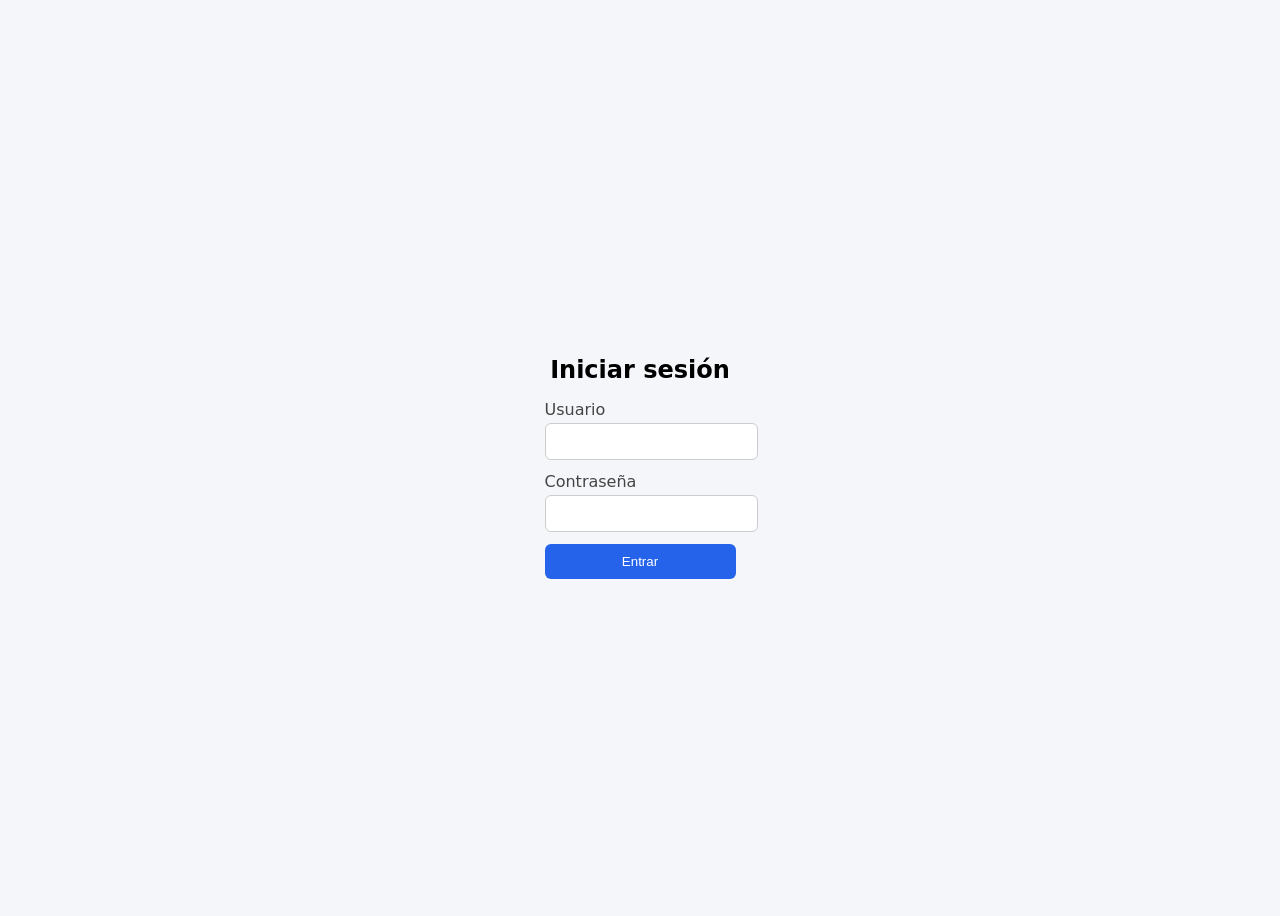
<file: frontend/Index.html>
<!DOCTYPE html>
<html lang="es">
<head>
  <meta charset="UTF-8">
  <title>Gestor de Inventario - Farmacia</title>
  <meta name="viewport" content="width=device-width, initial-scale=1.0">
  <link rel="stylesheet" href="styles.css">
</head>
<body>
  <div class="layout">
    <!-- SIDEBAR -->
    <aside class="sidebar">

      <div class="sidebar-user" id="sidebar-user">
        <img src="https://ui-avatars.com/api/?name=JD&background=2563eb&color=fff" class="sidebar-user-img">
        <div>
          <h3 id="side-nombre">JD</h3>
          <p id="side-rol">Gerente</p>
        </div>
        <span class="user-dropdown-icon">▼</span>
      </div>

      <div class="user-dropdown" id="user-dropdown">
        <button id="btn-cambiar-pass">Cambiar contraseña</button>
        <button id="btn-logout">Cerrar sesión</button>
      </div>

      <div class="sidebar-header">
        <h2>Menú</h2>
      </div>

      <nav class="sidebar-nav">
        <button class="nav-item active" data-section="dashboard">Dashboard</button>
        <button class="nav-item" data-section="productos">Productos</button>
        <button class="nav-item" data-section="stock">Stock</button>
        <button class="nav-item" data-section="facturas">Facturas</button>
        <button class="nav-item" data-section="proveedores">Proveedores</button>
        <button class="nav-item" data-section="clientes">Clientes</button>
        <button class="nav-item" data-section="usuarios">Usuarios</button>
      </nav>
    </aside>

    <!-- MAIN -->
    <main class="main">

      <!-- TOPBAR -->
      <header class="topbar">
        <h1 id="section-title">Dashboard</h1>
        <div class="user-info">
          <span id="top-usuario">Usuario: JD</span>
        </div>
      </header>

      <!-- DASHBOARD -->
      <section id="dashboard" class="section visible">
        <div class="cards">
          <div class="card">
            <h3>Productos activos</h3>
            <p id="card-productos">0</p>
          </div>
          <div class="card">
            <h3>Stock total</h3>
            <p id="card-stock">0</p>
          </div>
          <div class="card">
            <h3>Facturas hoy</h3>
            <p id="card-facturas">0</p>
          </div>
          <div class="card">
            <h3>Proveedores</h3>
            <p id="card-proveedores">0</p>
          </div>
        </div>

        <div class="panel">
          <h2>Resumen rápido</h2>
          <canvas id="chart-placeholder"></canvas>
          <p class="hint">Aquí puedes integrar luego gráficos (Chart.js, etc.).</p>
        </div>
      </section>

      <!-- PRODUCTOS -->
      <section id="productos" class="section">
        <div class="section-header">
          <h2>Gestión de productos</h2>
          <button id="btn-nuevo-producto" class="btn-primary">Nuevo producto</button>
        </div>

        <table class="table">
          <thead>
            <tr>
              <th>ID</th>
              <th>Nombre</th>
              <th>Categoría</th>
              <th>Proveedor</th>
              <th>Precio venta</th>
              <th>Cantidad</th>
              <th>Estado</th>
              <th>Acciones</th>
            </tr>
          </thead>
          <tbody id="tabla-productos"></tbody>
        </table>
      </section>

      <!-- STOCK -->
      <section id="stock" class="section">
        <div class="section-header">
          <h2>Gestión de stock</h2>
        </div>

        <table class="table">
          <thead>
            <tr>
              <th>Producto</th>
              <th>Cantidad actual</th>
              <th>Mínima</th>
              <th>Máxima</th>
              <th>Estado</th>
            </tr>
          </thead>
          <tbody id="tabla-stock"></tbody>
        </table>
      </section>

      <!-- FACTURAS -->
      <section id="facturas" class="section">
        <div class="section-header">
          <h2>Facturas</h2>
          <button id="btn-nueva-factura" class="btn-primary">Nueva factura</button>
        </div>

        <table class="table">
          <thead>
            <tr>
              <th>N° Factura</th>
              <th>Cliente</th>
              <th>Fecha</th>
              <th>Subtotal</th>
              <th>Impuesto</th>
              <th>Total</th>
            </tr>
          </thead>
          <tbody id="tabla-facturas"></tbody>
        </table>
      </section>

      <!-- PROVEEDORES -->
      <section id="proveedores" class="section">
        <div class="section-header">
          <h2>Proveedores</h2>
          <button id="btn-nuevo-proveedor" class="btn-primary">Nuevo proveedor</button>
        </div>
        <table class="table">
          <thead>
            <tr>
              <th>Nombre</th>
              <th>Teléfono</th>
              <th>Correo</th>
              <th>Dirección</th>
              <th>Acciones</th>
            </tr>
          </thead>
          <tbody id="tabla-proveedores"></tbody>
        </table>
      </section>

      <!-- CLIENTES -->
      <section id="clientes" class="section">
        <div class="section-header">
          <h2>Clientes</h2>
        </div>
        <table class="table">
          <thead>
            <tr>
              <th>Nombre</th>
              <th>Cédula</th>
              <th>Teléfono</th>
            </tr>
          </thead>
          <tbody id="tabla-clientes"></tbody>
        </table>
      </section>

      <!-- USUARIOS -->
      <section id="usuarios" class="section">
        <div class="section-header">
  <h2>Usuarios del sistema</h2>
  <button id="btn-nuevo-usuario" class="btn-primary">Nuevo usuario</button>
</div>
        <table class="table">
          <thead>
            <tr>
              <th>Nombre</th>
              <th>Rol</th>
              <th>Usuario</th>
              <th>Acciones</th>
            </tr>
          </thead>
          <tbody id="tabla-usuarios"></tbody>
        </table>
      </section>

    </main>
  </div>

  <!-- MODAL NUEVO / EDITAR PRODUCTO -->
 <div id="modal-producto" class="modal">
  <div class="modal-content">
    <h2 id="modal-title">Nuevo producto</h2>
      <form id="form-producto">
        <div class="form-group">
          <label>Nombre</label>
          <input type="text" id="prod-nombre" required>
        </div>
        <div class="form-group">
          <label>Categoría</label>
          <select id="prod-categoria"></select>
        </div>
        <div class="form-group">
          <label>Proveedor</label>
          <select id="prod-proveedor"></select>
        </div>
        <div class="form-group">
  <label>Descripción</label>
  <input type="text" id="prod-descripcion">
</div>

<div class="form-group">
  <label>Código de barras</label>
  <input type="text" id="prod-codigo">
</div>

<div class="form-group">
  <label>Fecha de vencimiento</label>
  <input type="date" id="prod-vencimiento">
</div>

        <div class="form-group">
          <label>Precio venta</label>
          <input type="number" step="0.01" id="prod-precio" required>
        </div>
        <div class="form-group">
          <label>Cantidad inicial</label>
          <input type="number" id="prod-cantidad" min="0" required>
        </div>
        <div class="form-actions">
          <button type="button" id="btn-cancelar" class="btn-secondary">Cancelar</button>
          <button type="submit" class="btn-primary">Guardar</button>
        </div>
      </form>
    </div>
  </div>

<!-- MODAL NUEVO PROVEEDOR -->
<div id="modal-proveedor" class="modal">
  <div class="modal-content">
    <h2 id="modal-prov-title">Nuevo proveedor</h2>

    <form id="form-proveedor">
      <div class="form-group">
        <label>Nombre</label>
        <input type="text" id="prov-nombre" required>
      </div>

      <div class="form-group">
        <label>Teléfono</label>
        <input type="text" id="prov-telefono" required>
      </div>

      <div class="form-group">
        <label>Correo</label>
        <input type="email" id="prov-correo" required>
      </div>

      <div class="form-group">
  <label>Dirección</label>
  <input type="text" id="prov-direccion">
</div>


      <div class="form-actions">
        <button type="button" id="btn-cancelar-prov" class="btn-secondary">Cancelar</button>
        <button type="submit" class="btn-primary">Guardar</button>
      </div>
    </form>

  </div>
</div>

<div id="modal-usuario" class="modal">
  <div class="modal-content">
    <h2 id="modal-user-title">Nuevo usuario</h2>

    <form id="form-usuario">

  <input type="hidden" id="user-id">

  <div class="form-group">
    <label>Nombre</label>
    <input type="text" id="user-nombre" required>
  </div>

  <div class="form-group">
    <label>Usuario</label>
    <input type="text" id="user-usuario" required>
  </div>

  <div class="form-group">
    <label>Contraseña</label>
    <input type="password" id="user-contrasena">
  </div>

  <div class="form-group">
    <label>Rol</label>
    <select id="user-rol"></select>
  </div>

  <div class="form-group">
    <label>Estado</label>
    <select id="user-estado">
      <option value="1">Activo</option>
      <option value="0">Inactivo</option>
    </select>
  </div>

  <div class="form-actions">
    <button type="button" class="btn-secondary" onclick="document.getElementById('modal-usuario').classList.remove('visible')">Cancelar</button>
    <button type="submit" class="btn-primary">Guardar</button>
  </div>
</form>

  </div>
</div>



  <script src="app.js"></script>
</body>
</html>
</file>
<file: frontend/styles.css>
* {
  box-sizing: border-box;
  margin: 0;
  padding: 0;
  font-family: system-ui, -apple-system, BlinkMacSystemFont, "Segoe UI", sans-serif;
}

body {
  background: #f4f6f9;
  color: #222;
}

.layout {
  display: flex;
  min-height: 100vh;
}

/* SIDEBAR */
.sidebar {
  width: 240px;
  background: #1f2933;
  color: #fff;
  display: flex;
  flex-direction: column;
  padding: 16px;
}

.sidebar-header h2 {
  margin-bottom: 4px;
}

.sidebar-header p {
  font-size: 0.85rem;
  color: #cbd2d9;
}

/* PERFIL EN EL SIDEBAR */
.sidebar-user {
  display: flex;
  align-items: center;
  gap: 12px;
  padding: 12px;
  background: #323f4b;
  border-radius: 8px;
  margin-bottom: 16px;
  cursor: pointer;
  position: relative;
}

.sidebar-user-img {
  width: 48px;
  height: 48px;
  border-radius: 50%;
}

.sidebar-user h3 {
  margin: 0;
  font-size: 1rem;
  color: #fff;
}

.sidebar-user p {
  margin: 0;
  font-size: 0.8rem;
  color: #cbd2d9;
}

.user-dropdown-icon {
  margin-left: auto;
  color: #cbd2d9;
  font-size: 0.8rem;
}

/* MENÚ DESPLEGABLE */
.user-dropdown {
  display: none;
  flex-direction: column;
  background: #3e4c59;
  border-radius: 6px;
  margin-bottom: 16px;
  overflow: hidden;
}

.user-dropdown button {
  background: transparent;
  border: none;
  color: #fff;
  padding: 10px;
  text-align: left;
  cursor: pointer;
  font-size: 0.9rem;
}

.user-dropdown button:hover {
  background: #52606d;
}

.user-dropdown.show {
  display: flex;
}

.sidebar-nav {
  margin-top: 24px;
  display: flex;
  flex-direction: column;
  gap: 8px;
}

.nav-item {
  background: transparent;
  border: none;
  color: #cbd2d9;
  text-align: left;
  padding: 10px 12px;
  border-radius: 6px;
  cursor: pointer;
  transition: background 0.2s, color 0.2s;
}

.nav-item:hover {
  background: #323f4b;
  color: #fff;
}

.nav-item.active {
  background: #3e4c59;
  color: #fff;
}

/* MAIN */
.main {
  flex: 1;
  padding: 16px 24px;
}

/* TOPBAR */
.topbar {
  display: flex;
  justify-content: space-between;
  align-items: center;
  margin-bottom: 16px;
}

.topbar h1 {
  font-size: 1.4rem;
}

.user-info {
  font-size: 0.9rem;
  color: #52606d;
}

/* SECTIONS */
.section {
  display: none;
}

.section.visible {
  display: block;
}

/* CARDS */
.cards {
  display: grid;
  grid-template-columns: repeat(auto-fit, minmax(180px, 1fr));
  gap: 16px;
  margin-bottom: 24px;
}

.card {
  background: #fff;
  border-radius: 8px;
  padding: 16px;
  box-shadow: 0 1px 3px rgba(0,0,0,0.08);
}

.card h3 {
  font-size: 0.95rem;
  color: #52606d;
  margin-bottom: 8px;
}

.card p {
  font-size: 1.4rem;
  font-weight: 600;
}

/* PANEL */
.panel {
  background: #fff;
  border-radius: 8px;
  padding: 16px;
  box-shadow: 0 1px 3px rgba(0,0,0,0.08);
}

.panel h2 {
  font-size: 1.1rem;
  margin-bottom: 12px;
}

.hint {
  font-size: 0.85rem;
  color: #9aa5b1;
  margin-top: 8px;
}

/* TABLES */
.table {
  width: 100%;
  border-collapse: collapse;
  margin-top: 12px;
  background: #fff;
  border-radius: 8px;
  overflow: hidden;
  box-shadow: 0 1px 3px rgba(0,0,0,0.08);
}

.table thead {
  background: #e4e7eb;
}

.table th,
.table td {
  padding: 10px 12px;
  font-size: 0.9rem;
  border-bottom: 1px solid #e4e7eb;
}

.table tbody tr:hover {
  background: #f5f7fa;
}

/* SECTION HEADER */
.section-header {
  display: flex;
  justify-content: space-between;
  align-items: center;
  margin-bottom: 8px;
}

/* BUTTONS */
.btn-primary,
.btn-secondary {
  border: none;
  border-radius: 6px;
  padding: 8px 14px;
  font-size: 0.9rem;
  cursor: pointer;
  transition: background 0.2s, color 0.2s;
}

.btn-primary {
  background: #2563eb;
  color: #fff;
}

.btn-primary:hover {
  background: #1d4ed8;
}

.btn-secondary {
  background: #e4e7eb;
  color: #111827;
}

.btn-secondary:hover {
  background: #cbd2d9;
}

/* BOTONES DE ACCIÓN EN TABLAS */
.action-btn {
  border: none;
  background: transparent;
  cursor: pointer;
  font-size: 1.1rem;
  padding: 4px 6px;
  border-radius: 6px;
  transition: background 0.2s, color 0.2s;
}

.action-btn.edit {
  color: #2563eb;
}

.action-btn.edit:hover {
  background: rgba(37, 99, 235, 0.15);
}

.action-btn.delete {
  color: #dc2626;
}

.action-btn.delete:hover {
  background: rgba(220, 38, 38, 0.15);
}




.section {
  display: none;
}

.section.visible {
  display: block;
}



/* MODAL */
.modal {
  display: none;
  position: fixed;
  inset: 0;
  background: rgba(0,0,0,0.45);
  justify-content: center;
  align-items: center;
  z-index: 999;
}

.modal.visible {
  display: flex;
}

.modal-content {
  background: #fff;
  padding: 20px;
  border-radius: 8px;
  width: 420px;
  animation: fadeIn .25s ease;
}

@keyframes fadeIn {
  from { opacity: 0; transform: scale(.95); }
  to { opacity: 1; transform: scale(1); }
}

/* FORM */
.form-group {
  margin-bottom: 10px;
}

.form-group label {
  display: block;
  font-size: 0.85rem;
  margin-bottom: 4px;
  color: #52606d;
}

.form-group input {
  width: 100%;
  padding: 8px;
  border-radius: 6px;
  border: 1px solid #cbd2d9;
  font-size: 0.9rem;
}

.form-group input:focus {
  outline: none;
  border-color: #2563eb;
}

.form-actions {
  display: flex;
  justify-content: flex-end;
  gap: 8px;
  margin-top: 12px;
}

/* RESPONSIVE */
@media (max-width: 768px) {
  .layout {
    flex-direction: column;
  }

  .sidebar {
    width: 100%;
    flex-direction: row;
    align-items: center;
    justify-content: space-between;
  }

  .sidebar-nav {
    flex-direction: row;
    flex-wrap: wrap;
  }

  .main {
    padding: 12px;
  }
}
</file>
<file: frontend/login.css>
body {
  background: #f4f6f9;
  display: flex;
  justify-content: center;
  align-items: center;
  height: 100vh;
  font-family: system-ui;
}

.login-container {
  background: #fff;
  padding: 24px;
  width: 100%;
  max-width: 360px;
  border-radius: 8px;
  box-shadow: 0 4px 12px rgba(0,0,0,0.1);
}

h2 {
  text-align: center;
  margin-bottom: 16px;
}

.form-group {
  margin-bottom: 12px;
}

label {
  display: block;
  margin-bottom: 4px;
  color: #444;
}

input {
  width: 100%;
  padding: 10px;
  border-radius: 6px;
  border: 1px solid #ccc;
}

.btn-primary {
  width: 100%;
  padding: 10px;
  background: #2563eb;
  color: #fff;
  border: none;
  border-radius: 6px;
  cursor: pointer;
}

.btn-primary:hover {
  background: #1d4ed8;
}
</file>
